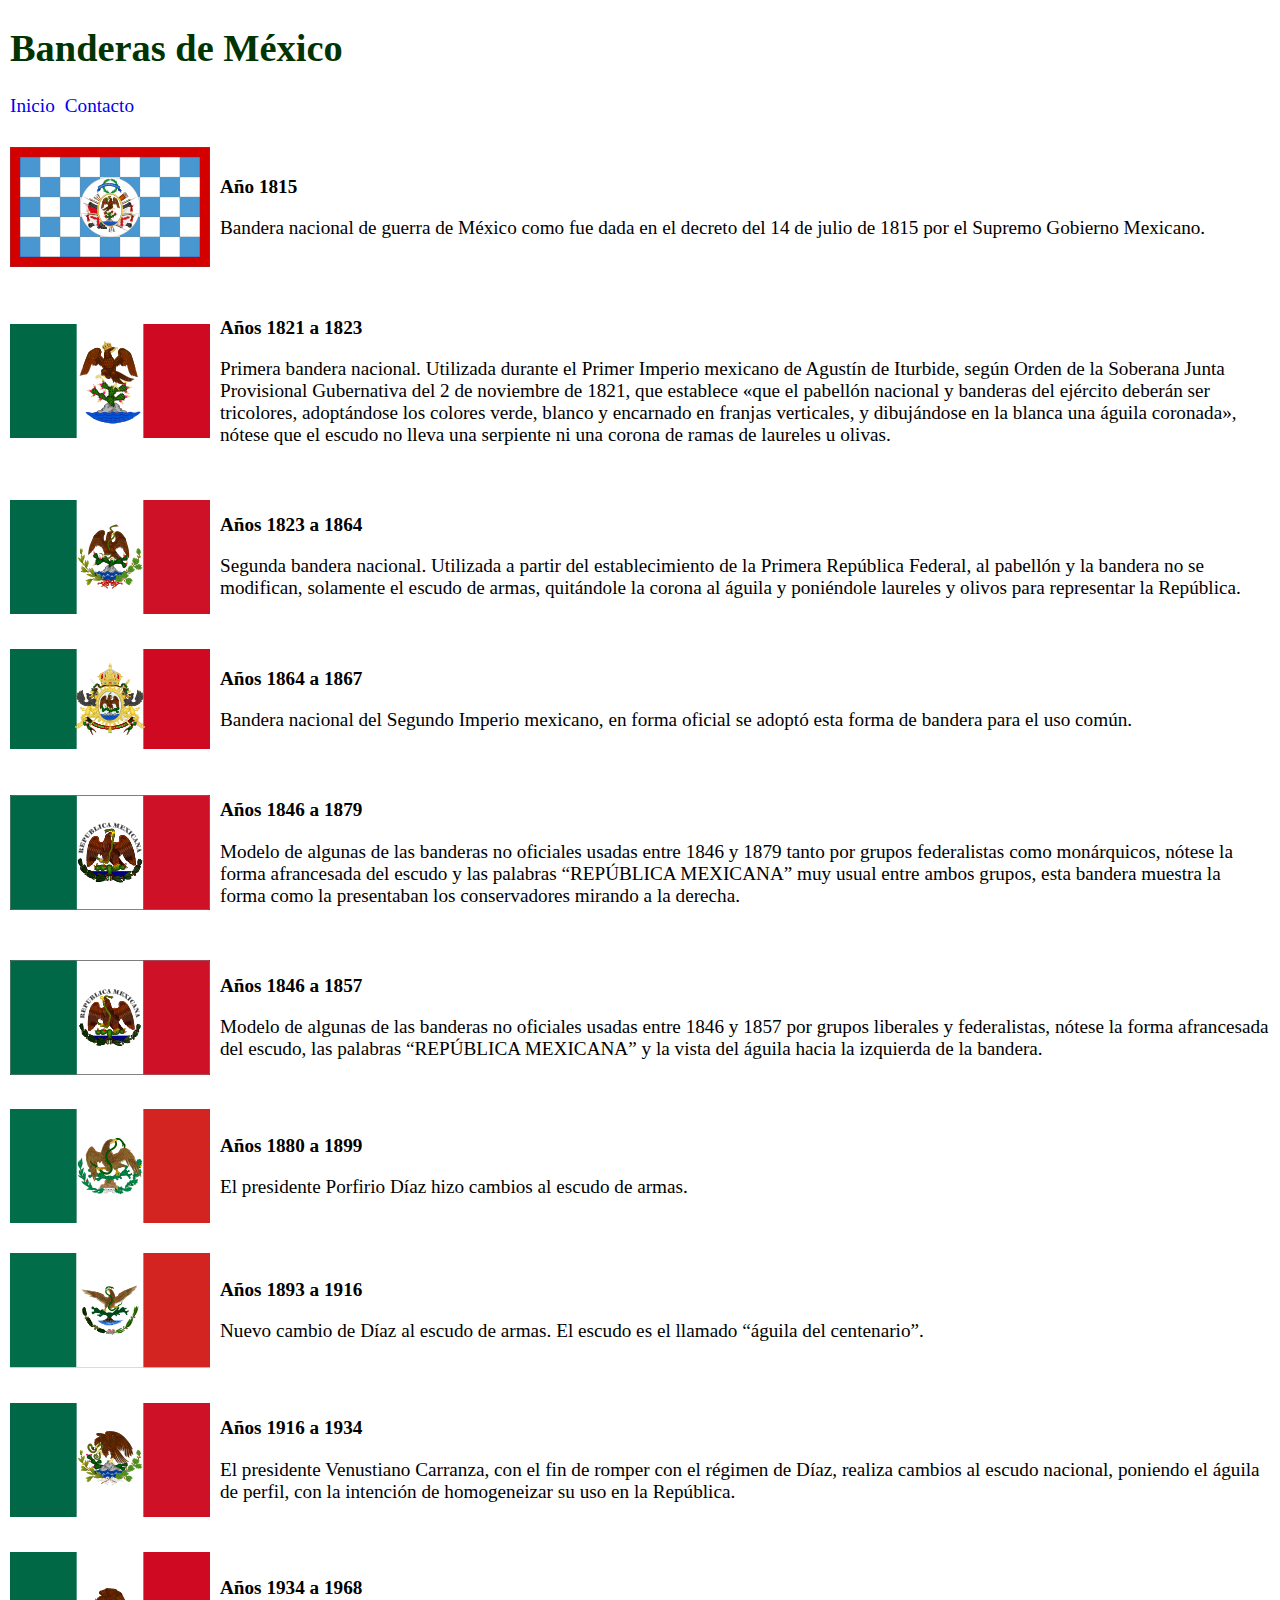
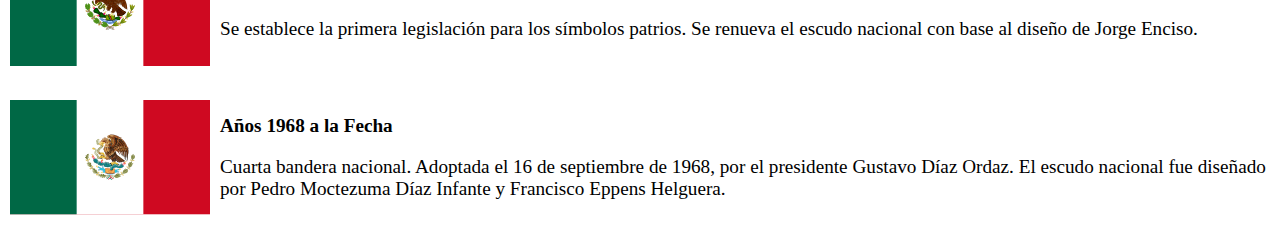
<file: index.html>
<!DOCTYPE html>
<html lang="es">
<head>
    <meta charset="UTF-8">
    <meta name="viewport" content="width=device-width, initial-scale=1.0">
    <title>Banderas de México</title>
    <link rel="stylesheet" href="./styles/style.css">
</head>
<body>
    <header>
        <h1>Banderas de México</h1>   
        <nav role="menubar">
            <a href="/index.html"  aria-label="Ir a la sección de Inicio">Inicio</a>
            <a href="/contact.html" aria-label="Ir a la sección de Contacto">Contacto</a>
        </nav>     
    </header>
    <main role="group">
        <article>            
            <img src="./img/Bandera_del_Supremo_Gobierno_Mexicano.svg.png" alt="Bandera del supremos gobierno mexicano">                                        
            <div>
                <p>Año 1815</p>
                <p>
                    Bandera nacional de guerra de México como fue dada en el decreto del 14 de julio de 1815 por el Supremo Gobierno Mexicano.
                </p>
            </div>            
        </article>
        <article>            
            <img src="./img/Bandera_del_Primer_Imperio_Mexicano.svg.png" alt="Bandera del primer gobierno mexicano">                                        
            <div>
                <p>Años 1821 a 1823</p>
                <p>
                    Primera bandera nacional. Utilizada durante el Primer Imperio mexicano de Agustín de Iturbide, según Orden de la Soberana Junta Provisional Gubernativa del 2 de noviembre de 1821, que establece «que el pabellón nacional y banderas del ejército deberán ser tricolores, adoptándose los colores verde, blanco y encarnado en franjas verticales, y dibujándose en la blanca una águila coronada», nótese que el escudo no lleva una serpiente ni una corona de ramas de laureles u olivas.
                </p>
            </div>            
        </article>
        <article>            
            <img src="./img/Bandera_de_la_Primera_República_Federal_de_los_Estados_Unidos_Mexicanos.svg.png" alt="Bandera de la primera republica federal de los estados unidos mexicanos">                                        
            <div>
                <p>Años 1823 a 1864</p>
                <p>
                    Segunda bandera nacional. Utilizada a partir del establecimiento de la Primera República Federal, al pabellón y la bandera no se modifican, solamente el escudo de armas, quitándole la corona al águila y poniéndole laureles y olivos para representar la República.                </p>
            </div>            
        </article>
        <article>            
            <img src="./img/Flag_of_the_Second_Mexican_Empire.svg.png" alt="Bandera del segundo imperio mexicano">                                        
            <div>
                <p>Años 1864 a 1867</p>
                <p>
                    Bandera nacional del Segundo Imperio mexicano, en forma oficial se adoptó esta forma de bandera para el uso común.
                </p>
            </div>            
        </article>
        <article>            
            <img src="./img/Bandera_Republia_Restaurada_Mexico.svg.png" alt="Bandera de la republica restaurada de mexico">                                        
            <div>
                <p>Años 1846 a 1879</p>
                <p>
                    Modelo de algunas de las banderas no oficiales usadas entre 1846 y 1879 tanto por grupos federalistas como monárquicos, nótese la forma afrancesada del escudo y las palabras “REPÚBLICA MEXICANA” muy usual entre ambos grupos, esta bandera muestra la forma como la presentaban los conservadores mirando a la derecha.
                </p>
            </div>            
        </article>
        <article>            
            <img src="./img/Bandera_Republia_Restaurada_Mexico_Liberal.svg.png" alt="Bandera de la republica restaurada de mexico liberal">                                        
            <div>
                <p>Años 1846 a 1857</p>
                <p>
                    Modelo de algunas de las banderas no oficiales usadas entre 1846 y 1857 por grupos liberales y federalistas, nótese la forma afrancesada del escudo, las palabras “REPÚBLICA MEXICANA” y la vista del águila hacia la izquierda de la bandera.                </p>
            </div>            
        </article>
        <article>            
            <img src="./img/Flag_of_Mexico.svg.png" alt="Bandera de mexico de 1880 a 1899">                                        
            <div>
                <p>Años 1880 a 1899</p>
                <p>
                    El presidente Porfirio Díaz hizo cambios al escudo de armas.            
            </div>            
        </article>
        <article>            
            <img src="./img/Flag_of_Mexico_(1893-1916).svg.png" alt="Bandera de mexico de 1893 a 1916">                                        
            <div>
                <p>Años 1893 a 1916</p>
                <p>
                    Nuevo cambio de Díaz al escudo de armas. El escudo es el llamado “águila del centenario”.   
            </div>            
        </article>
        <article>            
            <img src="./img/Bandera_de_la_Tercera_República_Federal_de_los_Estados_Unidos_Mexicanos.svg.png" alt="Bandera de la tercera republica federal de los estados unidos mexicanos">                                        
            <div>
                <p>Años 1916 a 1934</p>
                <p>
                    El presidente Venustiano Carranza, con el fin de romper con el régimen de Díaz, realiza cambios al escudo nacional, poniendo el águila de perfil, con la intención de homogeneizar su uso en la República.
            </div>            
        </article>
        <article>            
            <img src="./img/Bandera_de_la_Tercer_República_Federal_de_los_Estados_Unidos_Mexicanos_modelo_1934.svg.png" alt="Bandera de la tercera republica federal de los estados unidos mexicanos modelo 1934">                                        
            <div>
                <p>Años 1934 a 1968</p>
                <p>
                    Se establece la primera legislación para los símbolos patrios. Se renueva el escudo nacional con base al diseño de Jorge Enciso.            
            </div>            
        </article>
        <article>            
            <img src="./img/Flag_of_Mexico.svg (1).png" alt="Bandera actual de los estados unidos mexicanos">                                        
            <div>
                <p>Años 1968 a la Fecha</p>
                <p>
                    Cuarta bandera nacional. Adoptada el 16 de septiembre de 1968, por el presidente Gustavo Díaz Ordaz. El escudo nacional fue diseñado por Pedro Moctezuma Díaz Infante y Francisco Eppens Helguera.            
            </div>            
        </article>

    </main>
    
</body>
</html>
</file>
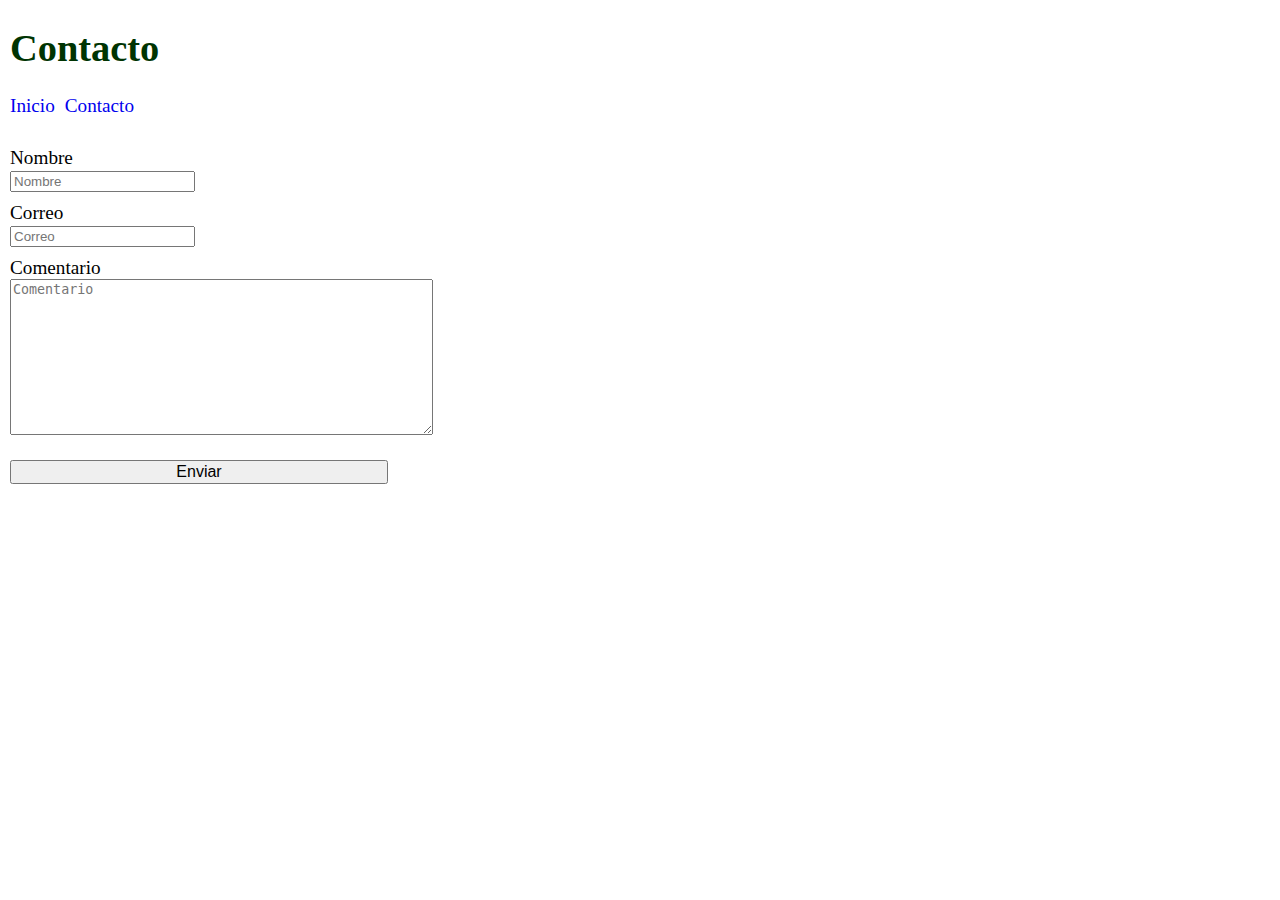
<file: contact.html>
<!DOCTYPE html>
<html lang="es">
<head>
    <meta charset="UTF-8">
    <meta name="viewport" contet="width=device-width, initial-scale=1.0">
    <title>Contacto</title>
    <link rel="stylesheet" href="/styles/style.css">
</head>
    <header>
        <h1>Contacto</h1>
        <nav>
            <a href="/index.html" aria-label="Ir a la sección de Inicio">Inicio</a>
            <a href="/contact.html"aria-label="Ir a la sección de Contacto">Contacto</a>
        </nav>
    </header>
    <main>
        <form >
            <div>
                <label for="name">Nombre</label><br>
                <input type="text" id="name" name="name" placeholder="Nombre">
            </div>
            <div>
                <label for="email">Correo</label><br>
                <input type="email" id="email" name="email" placeholder="Correo">                
            </div>
            <div>
                <label for="comment">Comentario</label><br>
                <textarea name="comment" id="comment" rows="10" cols="50" placeholder="Comentario"></textarea>
            </div>
            <button type="submit">Enviar</button>
        </form>
    </main>
</html>
</file>
<file: styles/style.css>
body {
  margin: 0;
  font-size: 1.2em;
}
body header {
  color: #003402;
  margin: 10px 10px;
}
body header nav {
  display: flex;
  gap: 10px;
}
body header nav a {
  text-decoration: none;
}
body header nav a:visited {
  color: #000000;
}
body header nav a:hover {
  color: #006404;
}
body main {
  margin: 30px 10px;
}
body main article {
  display: flex;
  align-items: center;
  margin-bottom: 30px;
}
body main article div {
  margin-left: 10px;
}
body main article div :first-child {
  font-weight: 600;
}
body main form {
  display: flex;
  flex-direction: column;
  row-gap: 10px;
}
body main form button {
  font-size: 1rem;
  margin-top: 10px;
  width: 30%;
}/*# sourceMappingURL=style.css.map */
</file>
